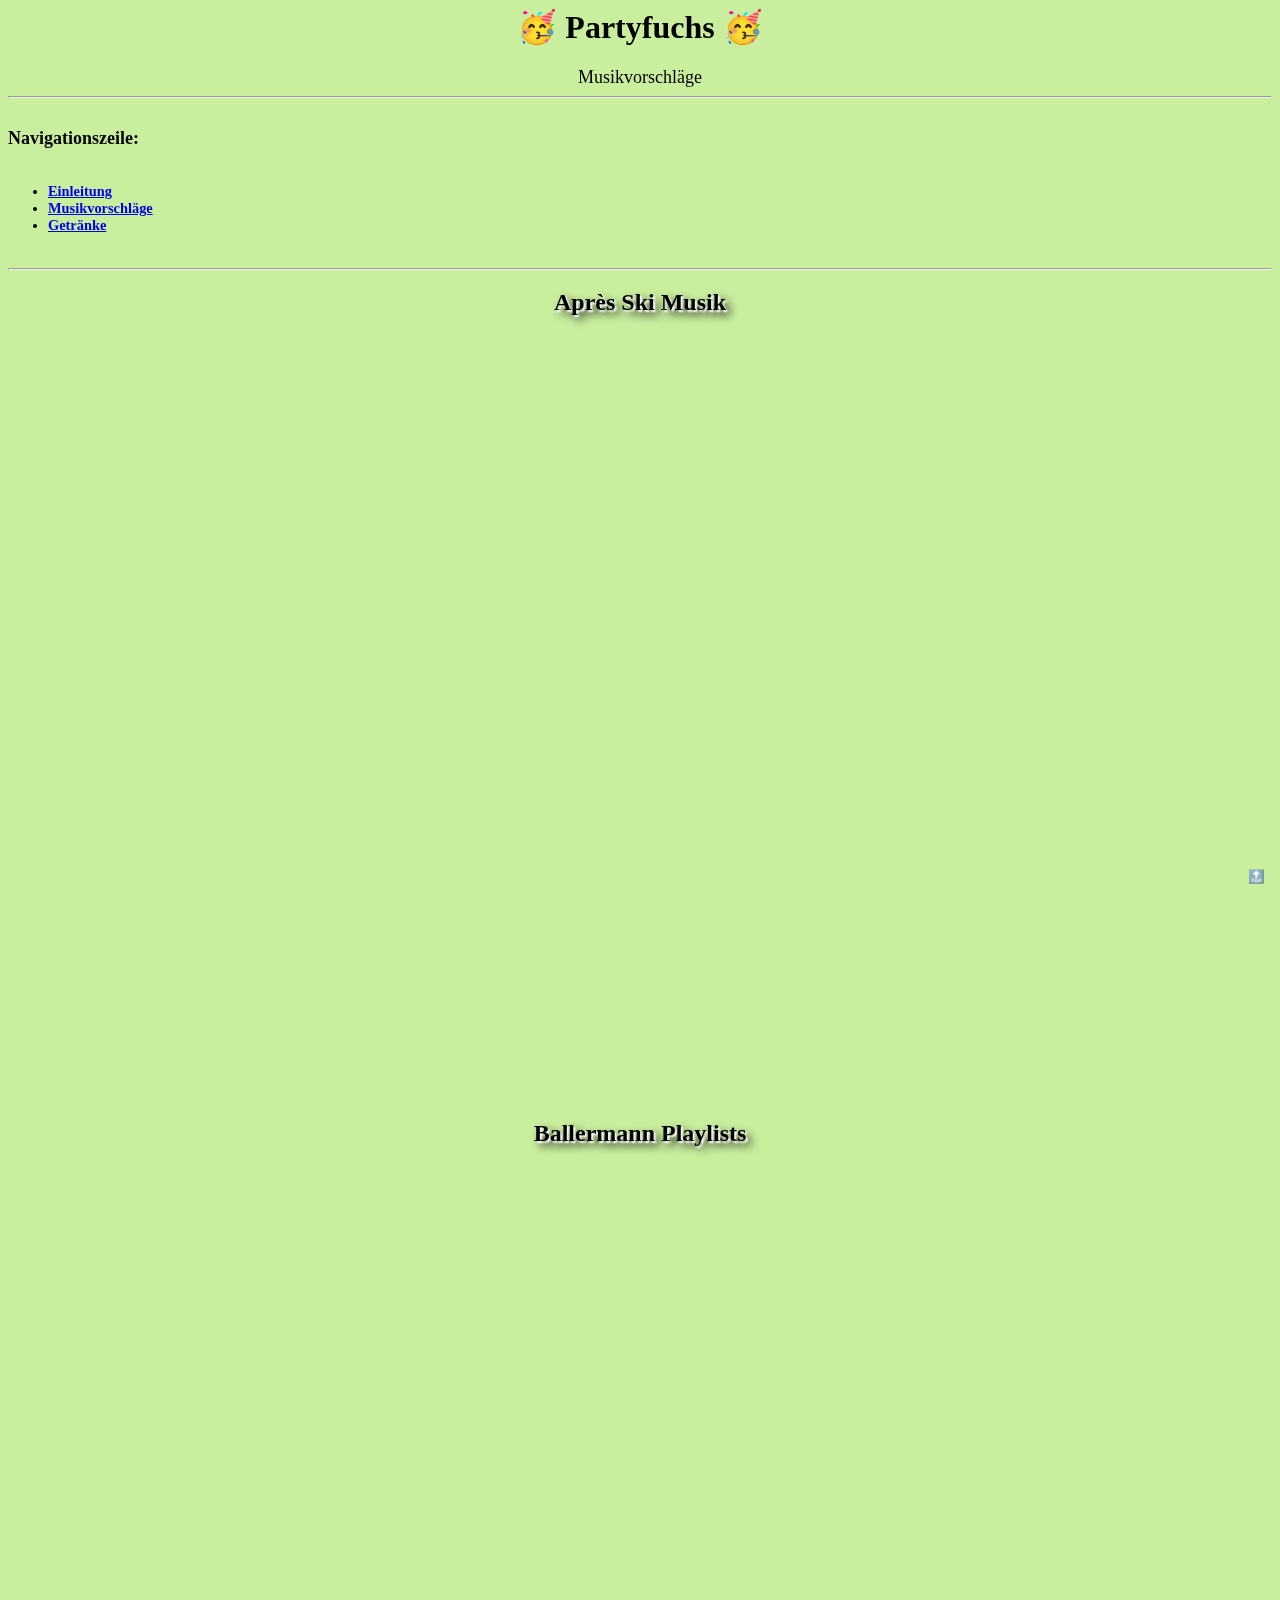
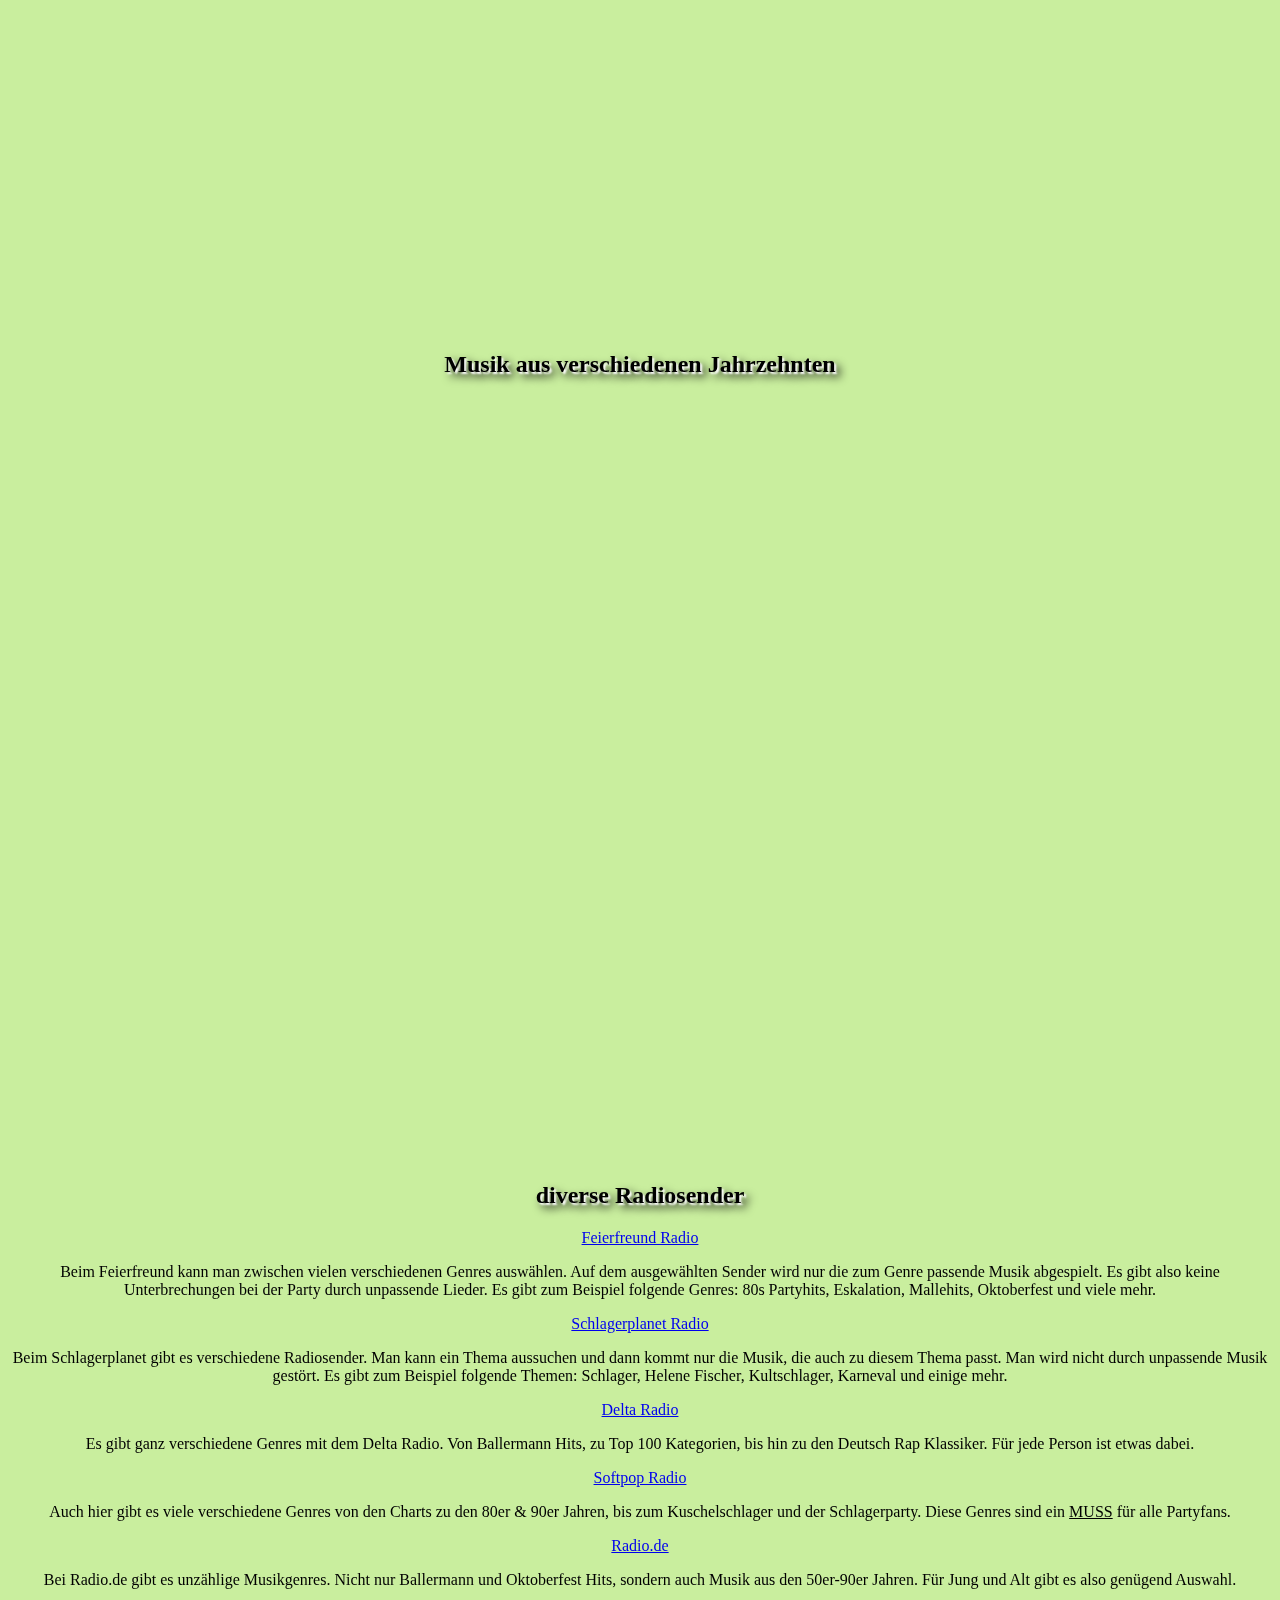
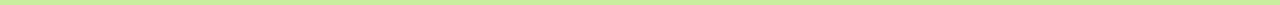
<file: musikvorschläge.html>
<html>
<head> 
    <meta name="viewport" content="width=device-width, initial-scale=1, shrink-to-fit=no">
    <meta charset="utf-8"   
    <meta name="author" content="Elena">
    <meta name="description" content="Partyfuchs">    
    <link href="styles/style.css" rel="stylesheet"> </link>
    <title>Partyfuchs</title>
</head>

<body>
    <h1>🥳 Partyfuchs 🥳 </h1>
    <center><font size="4">Musikvorschläge</font></center>
    <a href="#"></a>
    <hr>

    <h5>Navigationszeile:</h5>
    <ul>
        <h6>
            <li><a href="https://elena-1234.github.io/index.html">Einleitung</a></li>
            <li><a href="https://elena-1234.github.io/musikvorschläge">Musikvorschläge</a></li>
            <li><a href="https://elena-1234.github.io/rezepte"> Getränke</a></li>
        </h6>
    </ul> 
<hr> 

<h2> Après Ski Musik </h2>
    <iframe class="m1" src="https://open.spotify.com/embed/playlist/6sFx2bbHaJySNaYoLF6c4F" width="300" height="380" frameborder="0" allowtransparency="true" allow="encrypted-media" ></iframe>
    <iframe class="m1" src="https://open.spotify.com/embed/album/7hRgix4r3m7RezIGXcz4U6" width="300" height="380" frameborder="0" allowtransparency="true" allow="encrypted-media"></iframe>
    <iframe class="m2" src="https://open.spotify.com/embed/album/77OxcsBGZ6p6ciMdLBiMik" width="300" height="380" frameborder="0" allowtransparency="true" allow="encrypted-media" ></iframe>
    <iframe class="m2" src="https://open.spotify.com/embed/album/5JLbv9hfVwjGVuuDEyTSEc" width="300" height="380" frameborder="0" allowtransparency="true" allow="encrypted-media"></iframe>
    <center>
    <iframe src="https://open.spotify.com/embed/playlist/25FV6as6rM1X4wC76DzfPQ" width="300" height="380" frameborder="0" allowtransparency="true" allow="encrypted-media" ></iframe>
    <iframe src="https://open.spotify.com/embed/album/76H6AIXMEiutMrfuOEXZhi" width="300" height="380" frameborder="0" allowtransparency="true" allow="encrypted-media"></iframe>
    </center>
    <!--Links für Spotify-->

<h2> Ballermann Playlists</h2>

    <iframe class="m1" src="https://open.spotify.com/embed/playlist/5n9aQEb3FCDsP5UuGCexSJ" width="300" height="380" frameborder="0" allowtransparency="true" allow="encrypted-media"></iframe>
    <iframe class="m1" src="https://open.spotify.com/embed/playlist/1MjKZRvyzjfD7Ckpph3Puv" width="300" height="380" frameborder="0" allowtransparency="true" allow="encrypted-media"></iframe>
    <iframe class="m2" src="https://open.spotify.com/embed/playlist/60S2CdPeTE7DoZlCbod3b0" width="300" height="380" frameborder="0" allowtransparency="true" allow="encrypted-media"></iframe>
    <iframe class="m2" src="https://open.spotify.com/embed/playlist/3RLXE8Jb0C45Iq0mYpLbVp" width="300" height="380" frameborder="0" allowtransparency="true" allow="encrypted-media"></iframe>
    <center>
    <iframe src="https://open.spotify.com/embed/playlist/0YisCfDVemp2nHazxBLKtP" width="300" height="380" frameborder="0" allowtransparency="true" allow="encrypted-media"></iframe>
    <iframe src="https://open.spotify.com/embed/playlist/2hEwVp8aqpzoEaUkUUx9yz" width="300" height="380" frameborder="0" allowtransparency="true" allow="encrypted-media"></iframe>
    </center>

<h2>Musik aus verschiedenen Jahrzehnten</h2>

    <iframe class="m1" src="https://open.spotify.com/embed/playlist/37i9dQZF1DXaKIA8E7WcJj" width="300" height="380" frameborder="0" allowtransparency="true" allow="encrypted-media"></iframe>
    <iframe class="m1" src="https://open.spotify.com/embed/playlist/37i9dQZF1DXbTxeAdrVG2l" width="300" height="380" frameborder="0" allowtransparency="true" allow="encrypted-media"></iframe>
    <iframe class="m2" src="https://open.spotify.com/embed/playlist/37i9dQZF1DWTJ7xPn4vNaz" width="300" height="380" frameborder="0" allowtransparency="true" allow="encrypted-media"></iframe>
    <iframe class="m2" src="https://open.spotify.com/embed/playlist/37i9dQZF1DX4o1oenSJRJd" width="300" height="380" frameborder="0" allowtransparency="true" allow="encrypted-media"></iframe>
    <center>
    <iframe src="https://open.spotify.com/embed/playlist/37i9dQZF1DX4UtSsGT1Sbe" width="300" height="380" frameborder="0" allowtransparency="true" allow="encrypted-media"></iframe>
    <iframe src="https://open.spotify.com/embed/playlist/37i9dQZF1DX5Ejj0EkURtP" width="300" height="380" frameborder="0" allowtransparency="true" allow="encrypted-media"></iframe>
    </center>

<h2>diverse Radiosender</h2>

    <center>
    <a href="https://www.feierfreund.de/">Feierfreund Radio</a>
    <p class= "text">Beim Feierfreund kann man zwischen vielen verschiedenen Genres auswählen.
    Auf dem ausgewählten Sender wird nur die zum Genre passende Musik abgespielt. Es gibt also keine
    Unterbrechungen bei der Party durch unpassende Lieder. Es gibt zum Beispiel folgende Genres: 80s Partyhits, Eskalation, Mallehits, Oktoberfest und viele mehr.</p>

    <a href="https://www.schlagerplanetradio.com/">Schlagerplanet Radio</a>
    <p class="text">Beim Schlagerplanet gibt es verschiedene Radiosender. Man kann ein Thema aussuchen und dann kommt nur
    die Musik, die auch zu diesem Thema passt. Man wird nicht durch unpassende Musik gestört. Es gibt zum 
    Beispiel folgende Themen: Schlager, Helene Fischer, Kultschlager, Karneval und einige mehr.</p>
    
    <a href="https://www.deltaradio.de/">Delta Radio</a>
    <p class="text">Es gibt ganz verschiedene Genres mit dem Delta Radio. Von Ballermann Hits, zu 
    Top 100 Kategorien, bis hin zu den Deutsch Rap Klassiker. Für jede Person ist etwas dabei.</p>

    <a href="http://m1.fm/softpop.php">Softpop Radio</a>
    <p class="text">Auch hier gibt es viele verschiedene Genres von den Charts zu den 80er & 90er Jahren,
    bis zum Kuschelschlager und der Schlagerparty. Diese Genres sind ein <u>MUSS</u> für alle Partyfans. </p>

    <a href="https://www.radio.de/genre">Radio.de</a>
    <p class="text">Bei Radio.de gibt es unzählige Musikgenres. Nicht nur Ballermann und Oktoberfest Hits, sondern
    auch Musik aus den 50er-90er Jahren. Für Jung und Alt gibt es also genügend Auswahl.</p>
    </center>

</body>
</html>
</file>
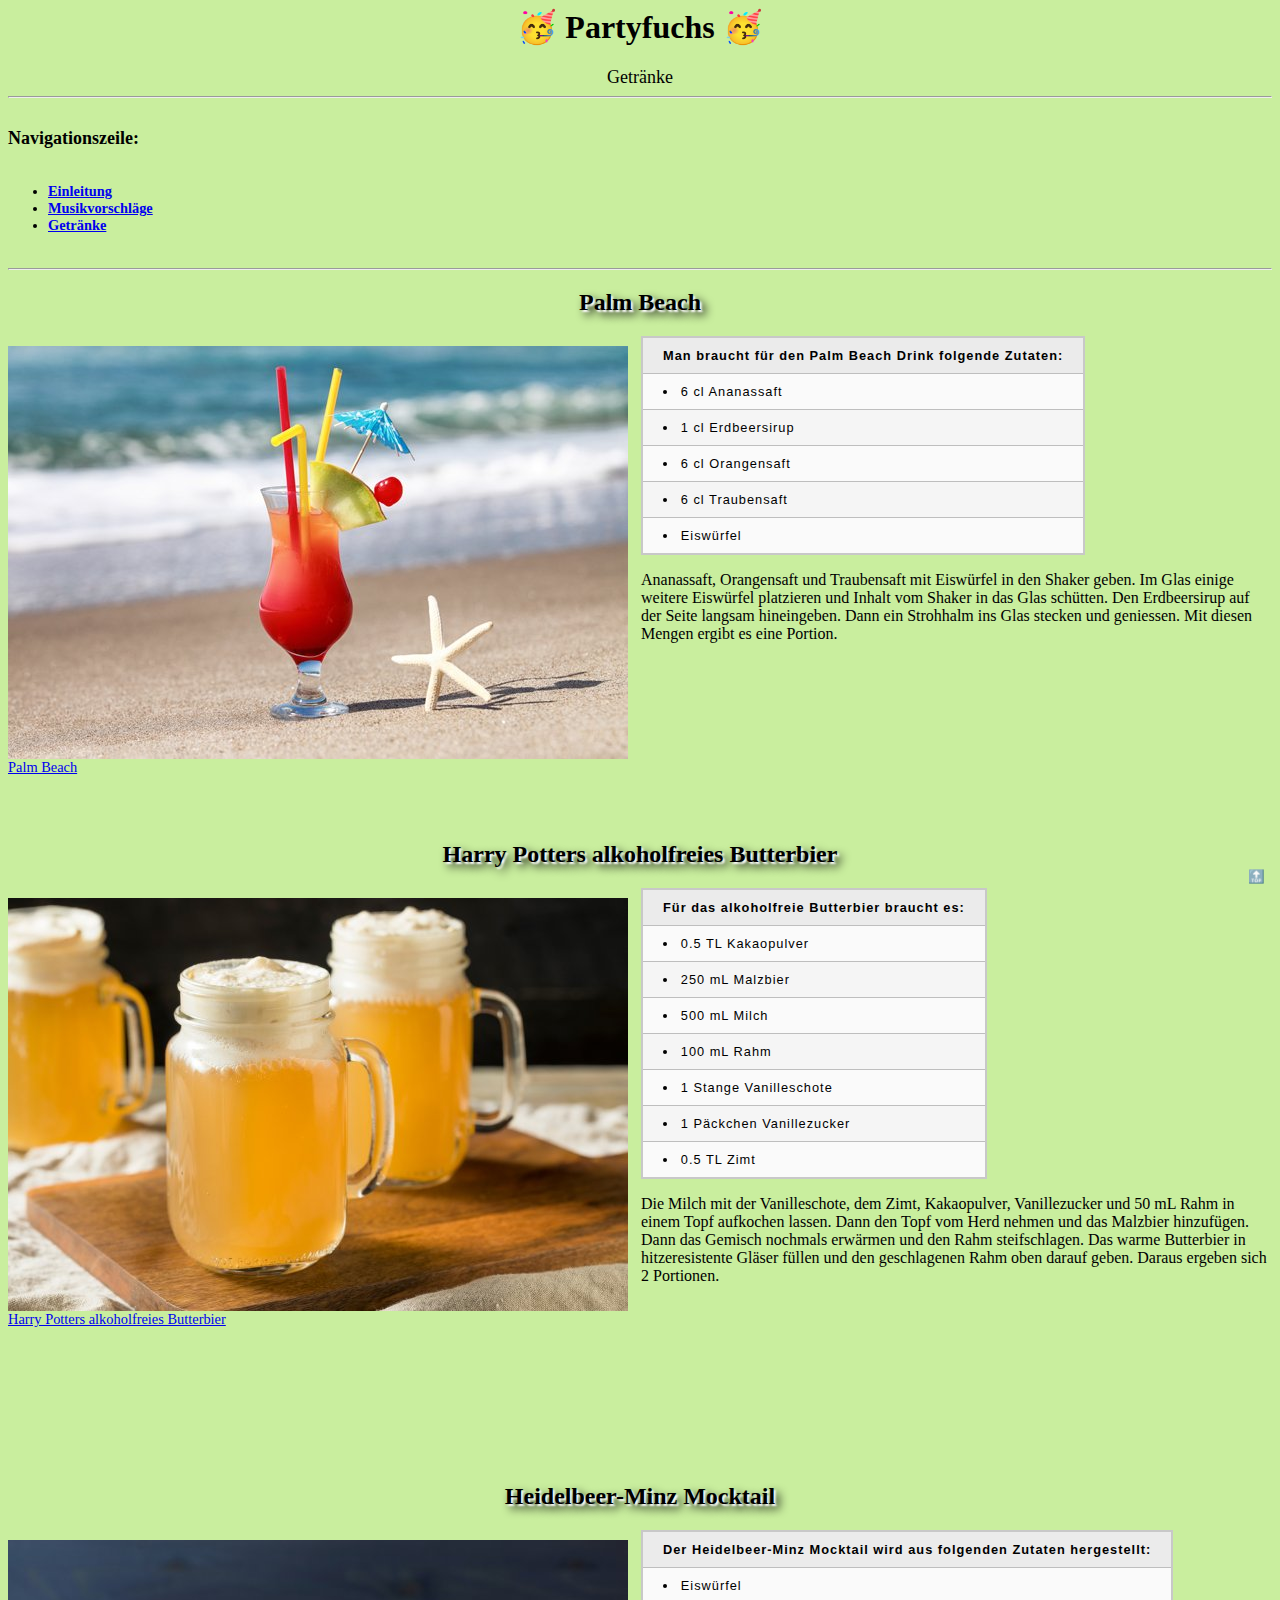
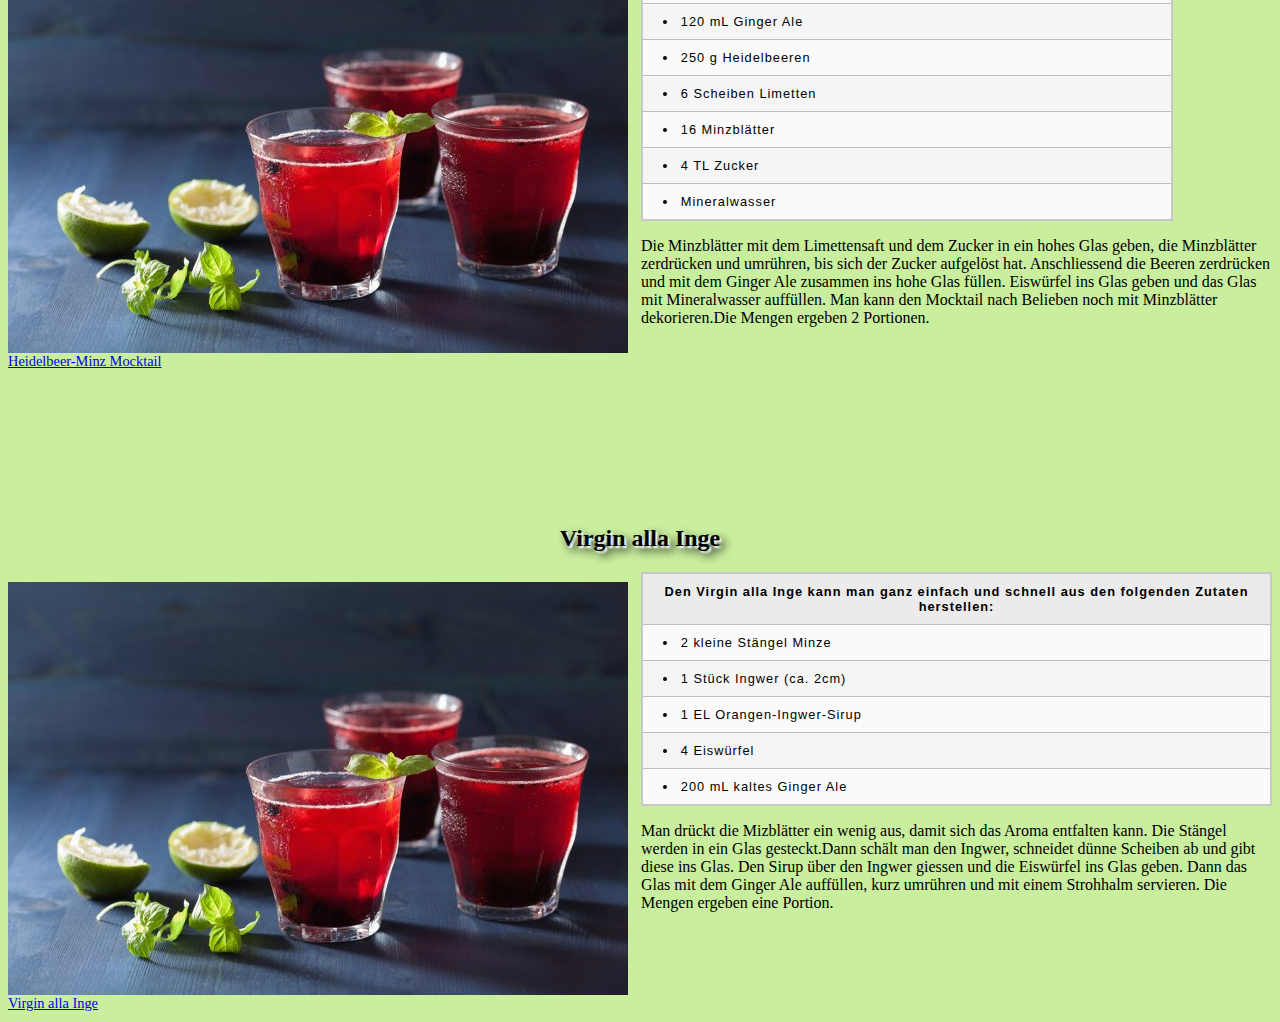
<file: rezepte.html>
<html>
<head> 
    <meta name="viewport" content="width=device-width, initial-scale=1, shrink-to-fit=no">
    <meta charset="utf-8">
    <meta name="author" content="Elena">
    <meta name="description" content="Partyfuchs">    
    <link href="styles/style.css" rel="stylesheet"> </link>
    <title>Partyfuchs</title>
</head>

<body>
    <h1>🥳 Partyfuchs 🥳 </h1>
    <center><font size="4">Getränke</font></center>
    <a href="#"></a>
    <hr>

    <h5>Navigationszeile:</h5>
    <ul>
        <h6>
            <li><a href="https://elena-1234.github.io/index.html">Einleitung</a></li>
            <li><a href="https://elena-1234.github.io/musikvorschläge">Musikvorschläge</a></li>
            <li><a href="https://elena-1234.github.io/rezepte"> Getränke</a></li>
        </h6>
    </ul> 
<hr> 

<h2>Palm Beach </h2>

    <dl class="bu">
        <dt><img src="images\palm-beach.jpg" class="trinken" , align="left"/></dt>
        <dd><a href="https://www.gutekueche.ch/palm-beach-rezept-12337">Palm Beach</a></dd>
    </dl>
    <div id="Rezept1">
    <p>
    <table>
        <tr>
            <th>Man braucht für den Palm Beach Drink folgende Zutaten:</th>
        </tr>
        <tr>
            <td><li>6 cl Ananassaft</td></li>
        </tr>
        <tr>
            <td><li>1 cl Erdbeersirup</td></li>
        </tr>
        <tr>
            <td><li>6 cl Orangensaft</td></li>
        </tr>   
        <tr>
            <td><li>6 cl Traubensaft</td></li>
        </tr>
        <tr>
            <td><li>Eiswürfel</li></td>
        </tr>
    </table>
    </p>
    <p class="text">Ananassaft, Orangensaft und Traubensaft mit Eiswürfel in den Shaker geben. Im Glas einige weitere Eiswürfel platzieren 
    und Inhalt vom Shaker in das Glas schütten. Den Erdbeersirup auf der Seite langsam hineingeben. Dann ein 
    Strohhalm ins Glas stecken und geniessen. Mit diesen Mengen ergibt es eine Portion.</p>
    </div>
<br>
<br>
<br>
<br>
<br>
<br>
<br>
<br>
<br>

<h2>Harry Potters alkoholfreies Butterbier</h2>

    <dl class="bu">
        <dt><img src="images\butterbier.jpg" align="left"></dt>
        <dd><a href="https://www.gutekueche.ch/harry-potters-alkoholfreies-butterbier-rezept-17295">Harry Potters alkoholfreies Butterbier</a></dd>
    </dl>
    <div id="Rezept1">
    <p>
    <table>
        <tr>
            <th>Für das alkoholfreie Butterbier braucht es:</th>
        </tr>
        <tr>
            <td><li>0.5 TL Kakaopulver</td></li>
        </tr>
        <tr>
            <td><li>250 mL Malzbier</td></li>
        </tr>
        <tr>
            <td><li>500 mL Milch</td></li>
        </tr>   
        <tr>
            <td><li>100 mL Rahm</td></li>
        </tr>
        <tr>
            <td><li>1 Stange Vanilleschote</li></td>
        </tr>
        <tr>
            <td><li>1 Päckchen Vanillezucker</li></td>
        </tr>
        <tr>
            <td><li>0.5 TL Zimt</li></td>
        </tr>
    </table>
    </p>
    <p class="text">Die Milch mit der Vanilleschote, dem Zimt, Kakaopulver, Vanillezucker und 50 mL Rahm in einem Topf aufkochen lassen. Dann den Topf
    vom Herd nehmen und das Malzbier hinzufügen. Dann das Gemisch nochmals erwärmen und den Rahm steifschlagen. Das warme Butterbier in
    hitzeresistente Gläser füllen und den geschlagenen Rahm oben darauf geben. Daraus ergeben sich 2 Portionen.
    </p>
    </div>
<br>
<br>
<br>
<br>
<br>
<br>
<br>
<br>
<br>

<h2>Heidelbeer-Minz Mocktail</h2>

    <dl class="bu">
        <dt><img src="images\mocktail.jpg" align="left"></dt>
        <dd><a href="https://www.gutekueche.ch/heidelbeer-minz-mocktail-rezept-17441">Heidelbeer-Minz Mocktail</a></dd>
    </dl>
    <div id="Rezept1">
    <p>
    <table>
        <tr>
            <th>Der Heidelbeer-Minz Mocktail wird aus folgenden Zutaten hergestellt:</th>
        </tr>
        <tr>
            <td><li>Eiswürfel</td></li>
        </tr>
        <tr>
            <td><li>120 mL Ginger Ale</td></li>
        </tr>
        <tr>
            <td><li>250 g Heidelbeeren</td></li>
        </tr>   
        <tr>
            <td><li>6 Scheiben Limetten</td></li>
        </tr>
        <tr>
            <td><li>16 Minzblätter</li></td>
        </tr>
        <tr>
            <td><li>4 TL Zucker</li></td>
        </tr>
        <tr>
            <td><li>Mineralwasser</li></td>
        </tr>
    </table>
    </p>
    <p class="text">Die Minzblätter mit dem Limettensaft und dem Zucker in ein hohes Glas geben, die Minzblätter zerdrücken und umrühren, bis sich der Zucker
    aufgelöst hat. Anschliessend die Beeren zerdrücken und mit dem Ginger Ale zusammen ins hohe Glas füllen. Eiswürfel ins Glas geben 
    und das Glas mit Mineralwasser auffüllen. Man kann den Mocktail nach Belieben noch mit Minzblätter dekorieren.Die Mengen ergeben 2 Portionen. 
    </p>
    </div>
<br>
<br>
<br>
<br>
<br>
<br>
<br>
<br>
<br>

<h2>Virgin alla Inge</h2>

    <dl class="bu">
        <dt><img src="images\mocktail.jpg" align="left"></dt>
        <dd><a href="https://www.kuechengoetter.de/rezepte/ingwer-gingerale-drink-oder-virgin-alla-inge-92985">Virgin alla Inge</a></dd>
    </dl>
    <div id="Rezept1">
    <p>
    <table>
        <tr>
            <th>Den Virgin alla Inge kann man ganz einfach und schnell aus den folgenden Zutaten herstellen:</th>
        </tr>
        <tr>
            <td><li>2 kleine Stängel Minze</td></li>
        </tr>
        <tr>
            <td><li>1 Stück Ingwer (ca. 2cm)</td></li>
        </tr>
        <tr>
            <td><li>1 EL Orangen-Ingwer-Sirup</td></li>
        </tr>   
        <tr>
            <td><li>4 Eiswürfel</td></li>
        </tr>
        <tr>
            <td><li>200 mL kaltes Ginger Ale</li></td>
        </tr>
    </table>
    </p>
    <p class="text">
    Man drückt die Mizblätter ein wenig aus, damit sich das Aroma entfalten kann. Die Stängel werden in ein Glas gesteckt.Dann schält man den Ingwer, schneidet 
    dünne Scheiben ab und gibt diese ins Glas. Den Sirup über den Ingwer giessen und die Eiswürfel ins Glas geben. Dann das Glas mit dem Ginger Ale auffüllen, 
    kurz umrühren und mit einem Strohhalm servieren. Die Mengen ergeben eine Portion.
    </p>
    </div>

</body>
</html>
</file>
<file: styles/style.css>
body {
    background-color: rgb(201, 238, 158);
    /*Hintergrundfarbe*/
}

.m1{
    float: left;
    /*Spotify-Class 1*/
}

.m2{
    float: right;
    /*Spotify-Class 2*/
}

h1 {
    text-align: center;
    font-family: fantasy;
    /*Partyfuchs Titel*/
}

h2 {
    text-align: center;
    font-weight: 900;
    font-size: 1,1em
    font-style: oblique;
    font-family: fantasy;
    font-variant: normal;
    text-shadow: 2px 2px 2px white, 5px 5px 10px black;
    /*Rezepte*/
}

#index {
    background-color: yellowgreen;
    width: 50%;
    height: 45%;
    border: 3px black solid;
    padding: 10px;
    vertical-align: middle;
    display: table-cell;
    min-height: 20em;
    /*Box auf Index-Seite*/
}
 
img{
    max-width: 100%;
    height: auto;
    /*Fotos von Getränk*/
}

h5 {
    text-decoration: inherit;
    font-size: 18px
    /*Navigationszeile*/
}

a[href^="#"]:before {
    content:'🔝 ';
    position: fixed;
    bottom: 15px;
    right: 15px;
    font-size: smaller;
    /*Go to top*/
}
    
h6 {
    font-size: 90%;
    /*Inhalt der Navigationszeile*/
}

.text {
    font-family: Cambria, Cochin, Georgia, Times, 'Times New Roman', serif;
    font-size: 100%;
    /*für Responsiven Text bei Musik und Getränk*/
}

#Rezept1 {
    font-family: sans-serif;
   }
    
   table {
    border-collapse: collapse;
    border: 2px solid rgb(200,200,200);
    letter-spacing: 1px;
    font-size: 0.8rem;
    max-width: 100%;
    height: auto;
   }
    
   
   td, th {
    border: 1px solid rgb(190,190,190);
    padding: 10px 20px;
   }
    
   th {
    background-color: rgb(235,235,235);
   }
    
   td {
    text-align: float right;
   }
    
   tr:nth-child(even) td {
    background-color: rgb(250,250,250);
   }
    
   tr:nth-child(odd) td {
    background-color: rgb(245,245,245);
   }
    
   caption {
    padding: 10px;
   }
   /*Tabelle für Zutaten bei Getränke*/
}

.grid-container {
    display: grid;
    grid-gap: 10px;
    background-color: #2196F3;
    padding: 10px;
}

.grid-item {
    background-color: rgba(255, 255, 255, 0.8);
    text-align: center;
    padding: 20px;
    font-size: 30px;
}

@media only screen and (min-width: 768px) {
    .item1 { grid-column: 1 / span 12; grid-row: 1; }
    .item2 { grid-column: 1 / span 6; grid-row: 2; }
    .item3 { grid-column: 7 / span 6; grid-row: 2; }
    .item4 { grid-column: 1 / span 3; grid-row: 3; }
    .item5 { grid-column: 4 / span 6; grid-row: 3; }
    .item6 { grid-column: 10 / span 3; grid-row: 3; }
    .item7 { grid-column: 1 / span 4; grid-row: 4; }
    .item8 { grid-column: 5 / span 8; grid-row: 4; }  
 /*damit sich die Website dem Bildschirm anpasst*/
 
#fixed a {
    position: fixed;
    bottom: 0px;
    right: 0px;
    text-decoration: none;
    font-size: smaller;
    /* unten rechts fixierter «top» Link */
}

dl.bu {
    float: left;
    margin:10px 10px 10px 0;
    /*damit das bild links ist und definierten Abstand zum Rand hat*/
}

dl.bu dd {
    margin:0;
    font-size:90%;
}

}
</file>
